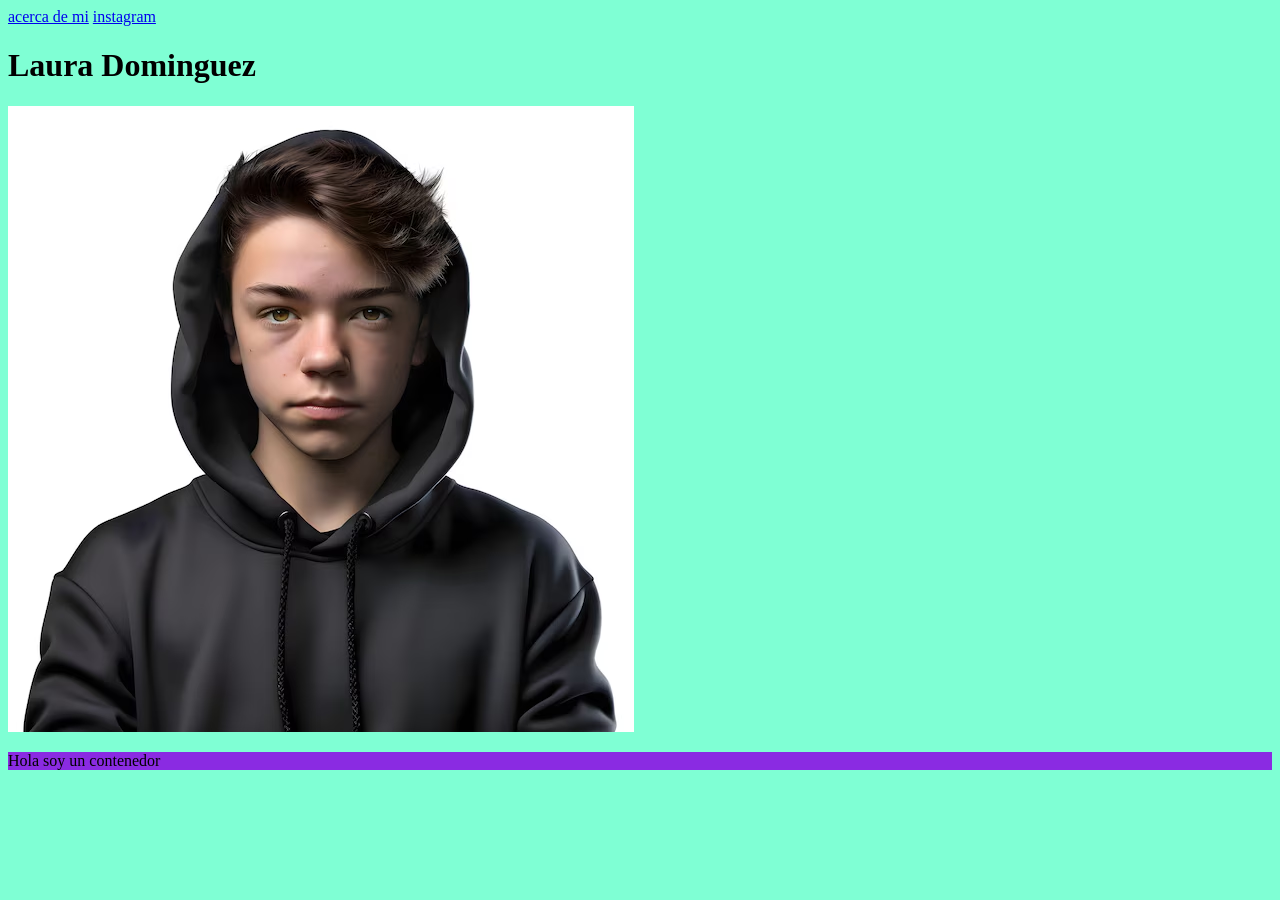
<file: index.html>
<!DOCTYPE html>
<html lang="en">
<head>
    <meta charset="UTF-8">
    <meta name="viewport" content="width=device-width, initial-scale=1.0">
    <title>Laura</title>
    <link rel="stylesheet" href="style.css">
</head>
<body>
    <nav>
        <a href="#acerca">acerca de mi</a>
        <a href="https://www.instagram.com/">instagram</a>
    </nav>
    <h1>Laura Dominguez</h1>
    <img src="img/perfil.avif" alt="">
    <div id="acerca" class="contenedor" >
        <p>Hola soy un contenedor</p>
    </div>
</body>
</html>
</file>
<file: style.css>
body {
    background-color: aquamarine;
}

.contenedor {
    background-color: blueviolet;
}
</file>
